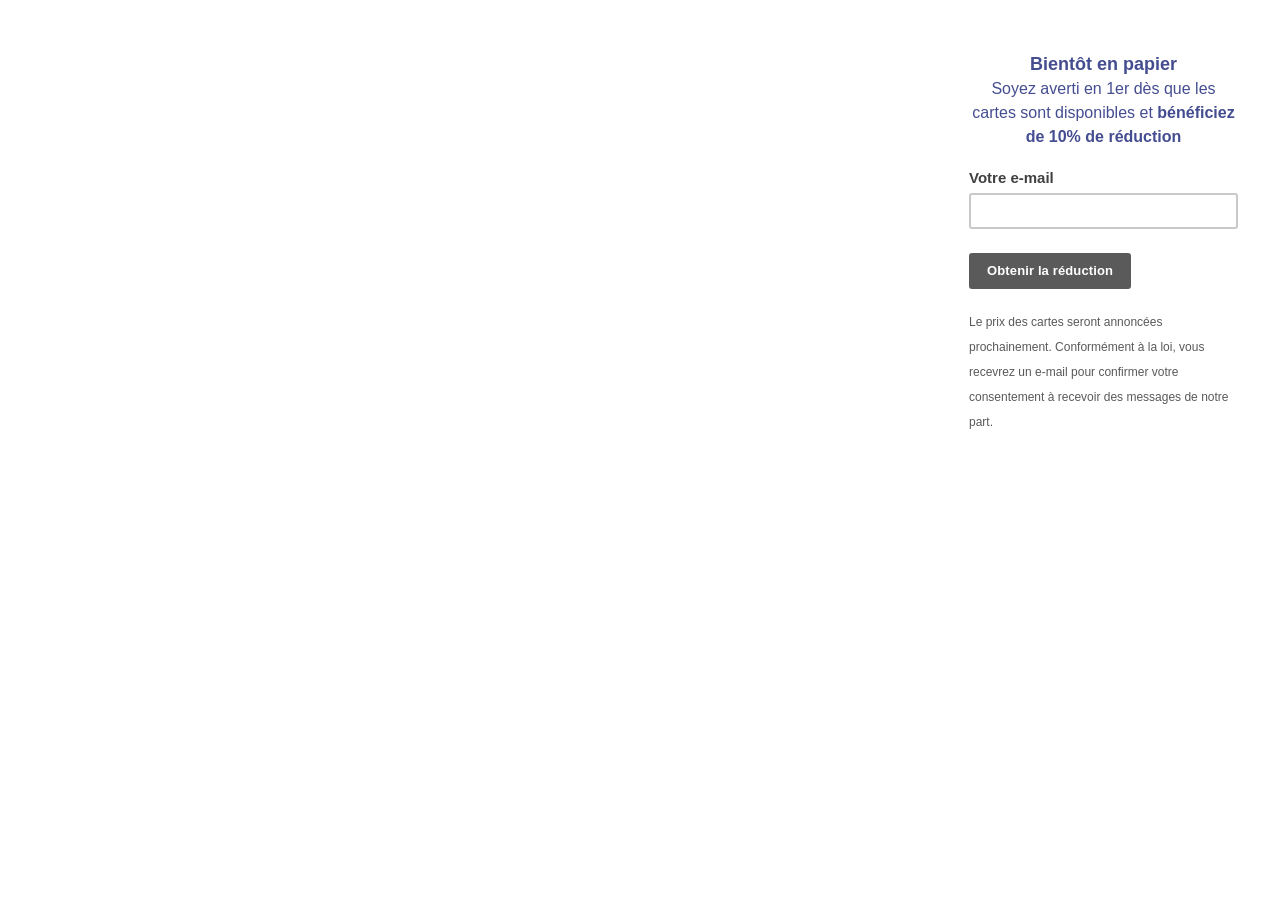
<file: saved_resource(1).html>
<!DOCTYPE html>
<!-- saved from url=(0037)http://cartes-brainstorming.haigo.fr/ -->
<html><head><meta http-equiv="Content-Type" content="text/html; charset=UTF-8"><meta name="viewport" content="width=device-width, initial-scale=1, maximum-scale=1, user-scalable=no"><link rel="stylesheet" type="text/css" href="./common.css" media="all"><link rel="stylesheet" type="text/css" href="./layout-4.css" media="all"><style type="text/css" id=""></style></head><body marginwidth="0" marginheight="0"><div class="modalContent" id="SignupForm_0" widgetid="SignupForm_0">
    <div class="flash-block" data-dojo-attach-point="formResponseMessages"></div>
    <div class="modalContent__content" data-dojo-attach-point="formContentContainer">
        
        <!-- Title & Description - Holds HTML from CK editor -->
        <div class="content__titleDescription" data-dojo-attach-point="descriptionContainer"><div style="text-align: center;"><span style="font-size:18px"><font color="#444d90" face="arial, helvetica neue, helvetica, sans-serif"><strong>Bientôt en papier</strong></font></span><br>
<font color="#444d90">Soyez averti en 1er&nbsp;dès que les cartes&nbsp;sont disponibles et <strong>bénéficiez de 10% de réduction</strong></font></div>
</div>

        <!-- Form Fields -->
		<form action="http://mc.us14.list-manage.com/subscribe/form-post?u=a2080bc950d92bf50a6ba4e0d&amp;id=d932f1f4dd&amp;popup=true" accept-charset="UTF-8" method="post" enctype="multipart/form-data" data-dojo-attach-point="formNode" novalidate="">
			<div class="content__formFields" data-dojo-attach-point="formFieldsContainer"><div class="field-wrapper" id="uniqName_3_0" widgetid="uniqName_3_0">
	<label for="mc-EMAIL">Votre e-mail</label>
	<input type="email" name="EMAIL" value="" id="mc-EMAIL">
<div class="invalid-error"></div></div><div style="position:absolute;left:-5000px;"><input type="text" name="b_a2080bc950d92bf50a6ba4e0d_d932f1f4dd" tabindex="-1" value=""></div></div>
		    <div class="content__button">
		        <input class="button" type="submit" value="Obtenir la réduction" data-dojo-attach-point="submitButton">
		    </div>
		</form>

        <!-- Footer - Holds HTML from CK editor -->
        <div class="content__footer" data-dojo-attach-point="footerContainer"><span style="font-size:12px">Le prix des cartes seront annoncées prochainement. Conformément à la loi, vous recevrez un e-mail pour confirmer votre consentement à recevoir des messages de notre part. </span></div>
    </div>
    <div class="modalContent__image" data-dojo-attach-point="formImageContainer"></div>
</div></body></html>
</file>
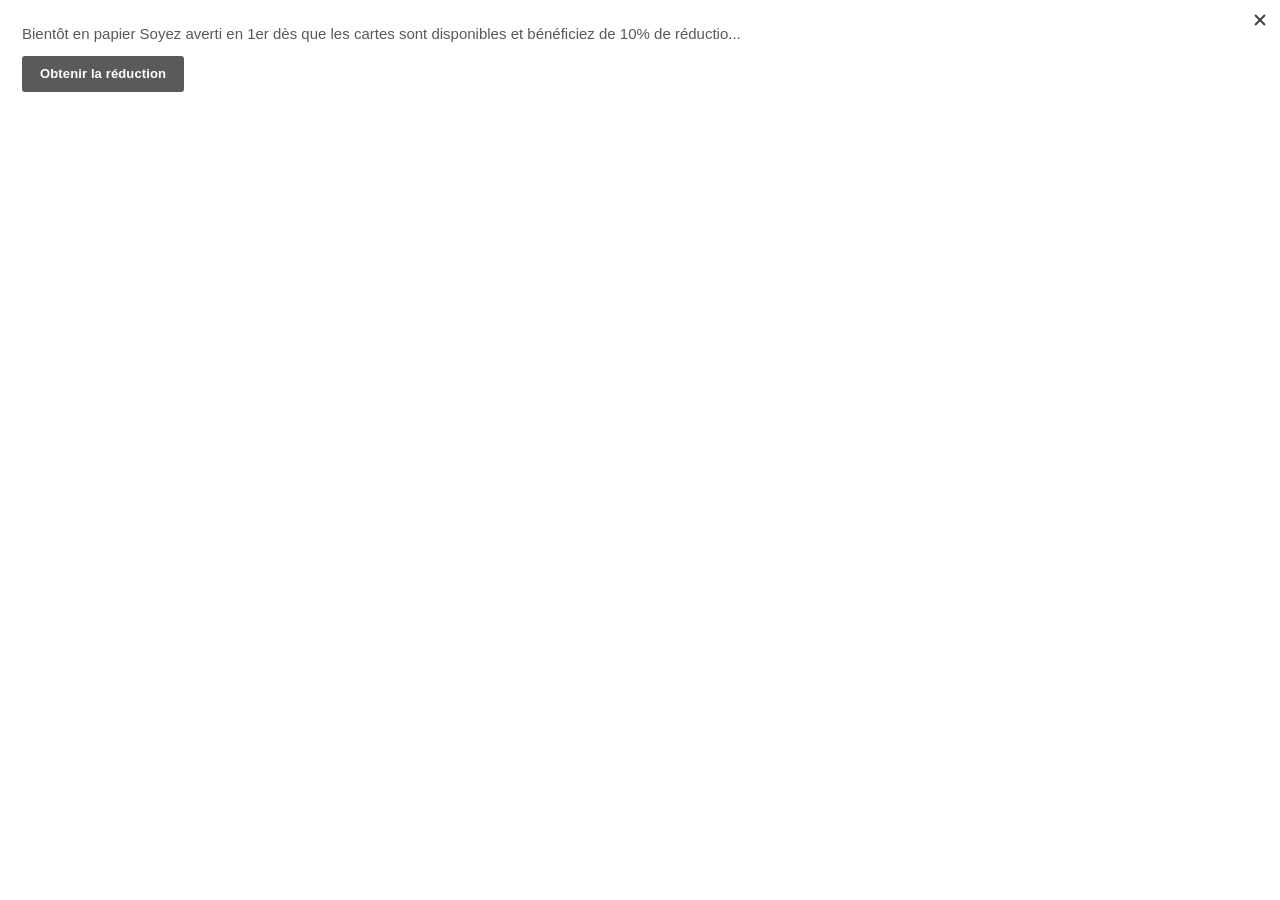
<file: saved_resource.html>
<!DOCTYPE html>
<!-- saved from url=(0037)http://cartes-brainstorming.haigo.fr/ -->
<html><head><meta http-equiv="Content-Type" content="text/html; charset=UTF-8"><meta name="viewport" content="width=device-width, initial-scale=1, maximum-scale=1, user-scalable=no"><link rel="stylesheet" type="text/css" href="./common.css" media="all"><link rel="stylesheet" type="text/css" href="./banner.css" media="all"><style type="text/css" id=""></style></head><body marginwidth="0" marginheight="0"><div class="bannerContent" data-dojo-attach-point="bannerContainer" id="dijit__TemplatedMixin_0" widgetid="dijit__TemplatedMixin_0">
    <!-- Banner close button -->
    <div class="bannerContent__closeButton" data-dojo-attach-point="modalOpen"></div>
    <!-- Description text from CK editor -->
    <div class="bannerContent__description" data-dojo-attach-point="bannerDescription">Bientôt en papier
Soyez averti en 1er dès que les cartes sont disponibles et bénéficiez de 10% de réductio...</div>
    <!-- Banner open full modal -->
    <div class="bannerContent__buttonContainer">
        <button class="button bannerContent__subscribeButton" data-dojo-attach-point="bannerClose">Obtenir la réduction</button>
    </div>
</div></body></html>
</file>
<file: common.css>
*,:after,:before{-moz-box-sizing:border-box;-webkit-box-sizing:border-box;box-sizing:border-box}html{height:100%}a,abbr,acronym,address,blockquote,body,caption,code,dd,del,dfn,div,dl,dt,em,fieldset,form,h1,h2,h3,h4,h5,h6,html,iframe,img,label,legend,li,object,ol,p,pre,q,span,table,tbody,td,textarea,tfoot,th,thead,tr,ul{margin:0;padding:0;border:0;font-weight:inherit;font-style:inherit;font-size:100%;font-family:inherit;vertical-align:baseline;line-height:24px}a{line-height:inherit}a img{border:0 none;line-height:inherit}span{line-height:inherit}ul{list-style:none}ul li{list-style-type:none}body{color:#595959;font-family:"Helvetica Neue",Arial,Helvetica,Verdana,sans-serif;-webkit-font-smoothing:antialiased;-moz-osx-font-smoothing:grayscale;font-smoothing:antialiased;-webkit-text-size-adjust:100%;-ms-text-size-adjust:100%;vertical-align:baseline;font-size:16px;line-height:24px},h1,h2,h3,h4{font-weight:700;color:#595959;font-family:"Helvetica Neue",Arial,Helvetica,Verdana,sans-serif;outline:0}a,a:visited{color:#2c9ab7}a:hover{color:#0c7a97}h1{font-size:40px;line-height:48px;margin-bottom:6px}h2{font-size:26px;line-height:30px;margin-bottom:24px}h3{font-size:26px;line-height:30px;margin-bottom:24px}h4{font-size:18px;line-height:30;margin-bottom:18px;font-weight:500}p{font-size:15px;line-height:24px;margin-bottom:12px}em{font-style:italic}.button~a:not(.button),.link-underline a:not(.button),p>a{line-height:normal;border-bottom:1px solid #2c9ab7}input:not([type=radio]):not([type=checkbox]){-webkit-appearance:none}input[type=search]::-webkit-search-cancel-button,input[type=search]::-webkit-search-decoration{-webkit-appearance:none}input::-webkit-inner-spin-button,input::-webkit-outer-spin-button{-webkit-appearance:none;margin:0}input,label,select,textarea{font-family:"Helvetica Neue",Arial,Helvetica,Verdana,sans-serif;font-size:15px;line-height:18px;font-weight:400;width:100%;width:auto}select,ul.radioCheckboxContainer{margin-bottom:24px}label{color:#404040;font-weight:700;display:block;padding-bottom:6px;-webkit-user-select:none;-ms-user-select:none;user-select:none}label *{line-height:inherit}textarea{height:auto;line-height:24px}ul.radioCheckboxContainer li label{display:inline-block}input::-webkit-input-placeholder{opacity:1}input:-moz-placeholder{opacity:1}input::-moz-placeholder{opacity:1}input:-ms-input-placeholder{opacity:1}input[type=date],input[type=datetime-local],input[type=datetime],input[type=email],input[type=month],input[type=number],input[type=text],input[type=time],input[type=week],select,textarea{background-color:#fff;border:2px solid #c9c9c9;border-radius:3px;display:inline-block;margin:0 0 24px;min-height:36px;min-width:50px;padding:0 .4em;vertical-align:middle;width:100%}input[type=date]:hover,input[type=datetime-local]:hover,input[type=datetime]:hover,input[type=email]:hover,input[type=month]:hover,input[type=number]:hover,input[type=text]:hover,input[type=time]:hover,input[type=week]:hover,textarea:hover{border-color:#838383}input[type=checkbox],input[type=radio]{float:left;margin-right:10px}select{background:#fff url(//downloads.mailchimp.com/images/signup-forms/icons/signup-sprite.png) no-repeat right -296px;padding:5px 8px;-webkit-appearance:none;-moz-appearance:none}select::-ms-expand{display:none}.button{background-color:#5a5a5a;border:0 none;border-radius:3px;color:#fff;cursor:pointer;display:inline-block;font-family:"Helvetica Neue",Arial,Helvetica,Verdana,sans-serif;font-size:13px;font-weight:700;height:36px;letter-spacing:.01em;line-height:36px;margin-right:0;overflow:hidden;padding:0 18px;text-align:center;vertical-align:middle;white-space:normal}.button:hover{background-color:#646060;color:#fff}.field-wrapper .invalid-error{top:-18px;max-height:200px}.field-help{color:#959595}.invalid-error{display:block;color:#db3a1b;max-height:200px}.valid-success{color:#72c1b0}.field-help,.invalid-error{white-space:normal;word-wrap:break-word;width:100%;letter-spacing:.01em;max-width:550px;font-size:.8125em;line-height:1.38461538em;font-weight:700;position:relative}input.invalid,textarea.invalid{border:2px solid #e85c41}input.valid,textarea.valid{border:2px solid #72c1b0}.date .date-month{width:45px}.date .date-day{width:45px}.date .date-year{width:60px}.birthday .birthday-month{width:45px}.birthday .birthday-day{width:45px}.phone .phone-area{width:45px}.phone .phone-detail1{width:45px}.phone .phone-detail2{width:60px}.content__footer,.content__titleDescription,.flash-block{word-wrap:break-word}.flash-block{display:block;clear:both}.flash-block a{display:inline-block;white-space:nowrap}.flash-errors,.flash-info,.flash-success{padding:24px 15px 24px 15px;margin:15px 15px 24px 15px;border-radius:6px;background-color:#ccebf3}.flash-errors{background-color:#f8d0c8}.flash-success{background-color:#d4ece6}.clearfix{content:"";display:table;clear:both}.popup-signup-success{padding:60px}.popup-signup-success h1{font-weight:700}.content__gdpr{margin:0 -30px 0 -30px;padding:20px 30px 0 30px;background:rgba(255,255,255,.8);color:#4a4a4a}.content__gdpr p{font-size:13px;line-height:1.5;padding-bottom:20px;margin-bottom:0}.content__gdprFields{padding-bottom:14px;margin-bottom:0}.content__gdprFields label{font-weight:400;font-size:13px}.content__gdprLegal{margin:0 -30px 0 -30px;padding:0 20px 30px 20px;background:rgba(255,255,255,.9);overflow:auto;color:#6d6d6d}.content__gdprLegal p{font-size:10px;line-height:1.5;margin-bottom:0}.content__gdprLegal a{text-decoration:none;color:#206578}.content__gdprLegal img{width:65px;float:left;margin-right:15px}
</file>
<file: layout-4.css>
.modalContent{position:relative;overflow:hidden}.modalContent__image{position:absolute;top:0;bottom:0;left:0;min-height:330px;width:250px;background-position:50% 50%;background-repeat:no-repeat;background-size:contain}.modalContent__content{float:right;width:353px;padding:22px 42px;min-height:330px}.content__titleDescription{margin-top:30px}.content__button{margin-bottom:20px;height:36px}.content__formFields{margin-top:20px}.modalContent--mobile{width:100%;min-height:auto}.modalContent--mobile .modalContent__content{width:100%;padding:200px 50px 22px 22px}.modalContent--mobile .modalContent__image{height:200px;min-height:200px;width:100%}
</file>
<file: banner.css>
.bannerContent{width:100%;margin-bottom:24px;padding:18px 22px 0}.bannerContent__description{max-height:60px;font-size:15px;line-height:20px;margin:6px 0 12px;overflow:hidden;width:100%;word-wrap:break-word}.bannerContent__buttonContainer{height:36px;margin-bottom:6px}.bannerContent__subscribeButton{display:block}.bannerContent__closeButton{width:30px;height:30px;cursor:pointer;position:absolute;right:5px;top:5px;z-index:2}.bannerContent__closeButton:after,.bannerContent__closeButton:before{background-color:#414141;content:'';position:absolute;left:14px;height:14px;top:8px;width:2px}.bannerContent__closeButton:before{transform:rotate(45deg)}.bannerContent__closeButton:after{transform:rotate(-45deg)}
</file>
